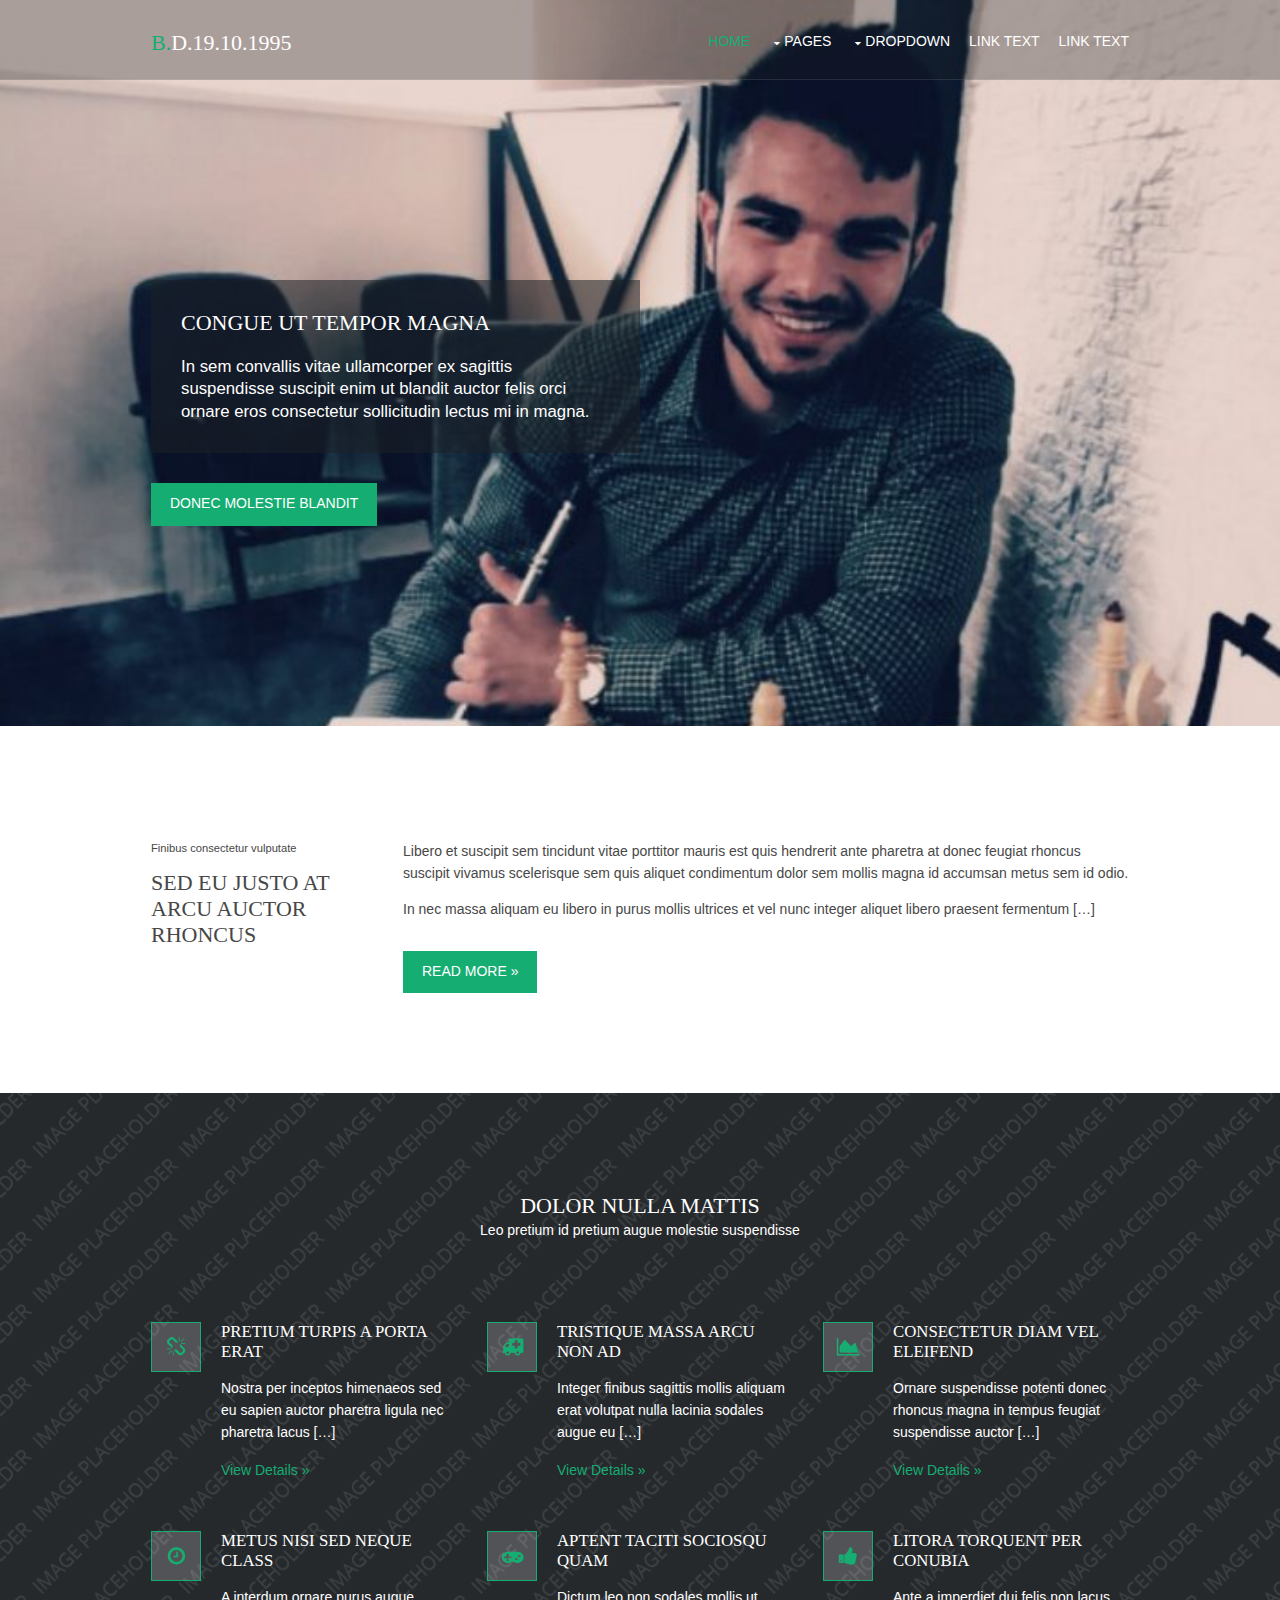
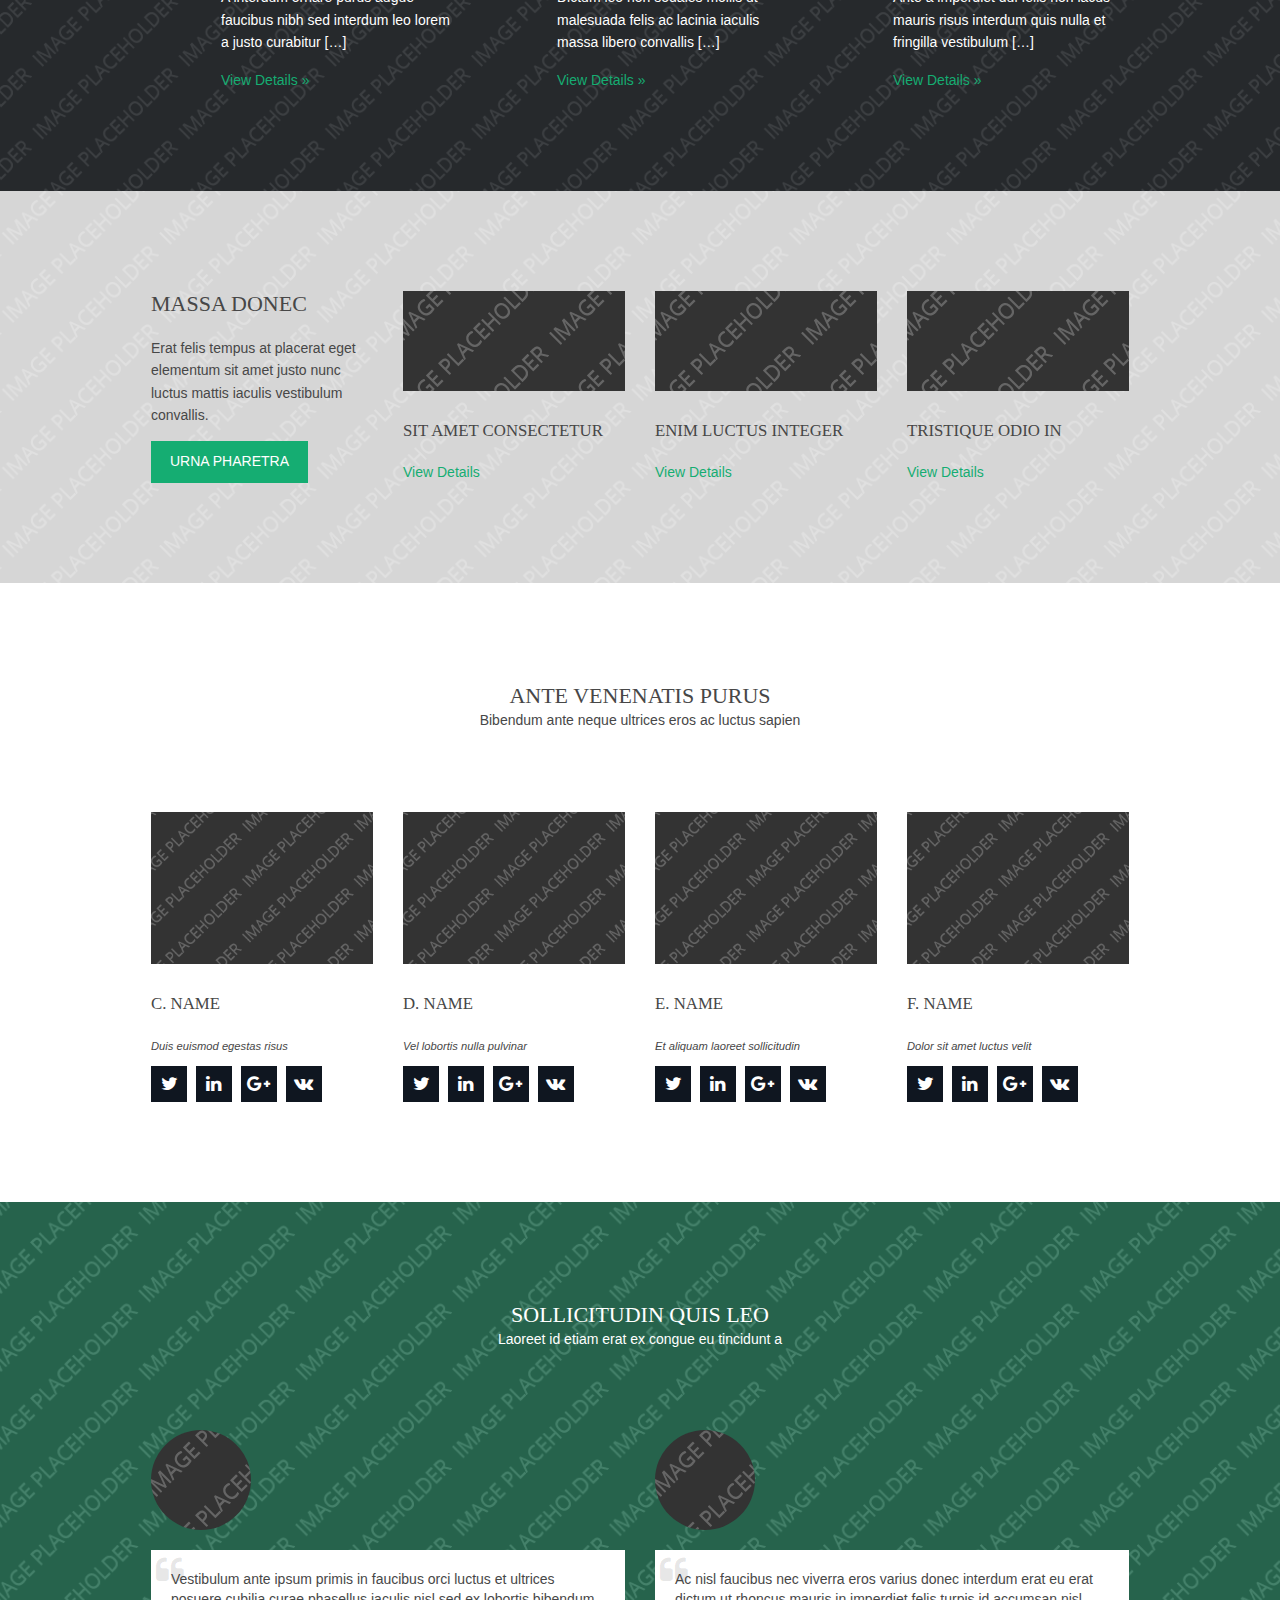
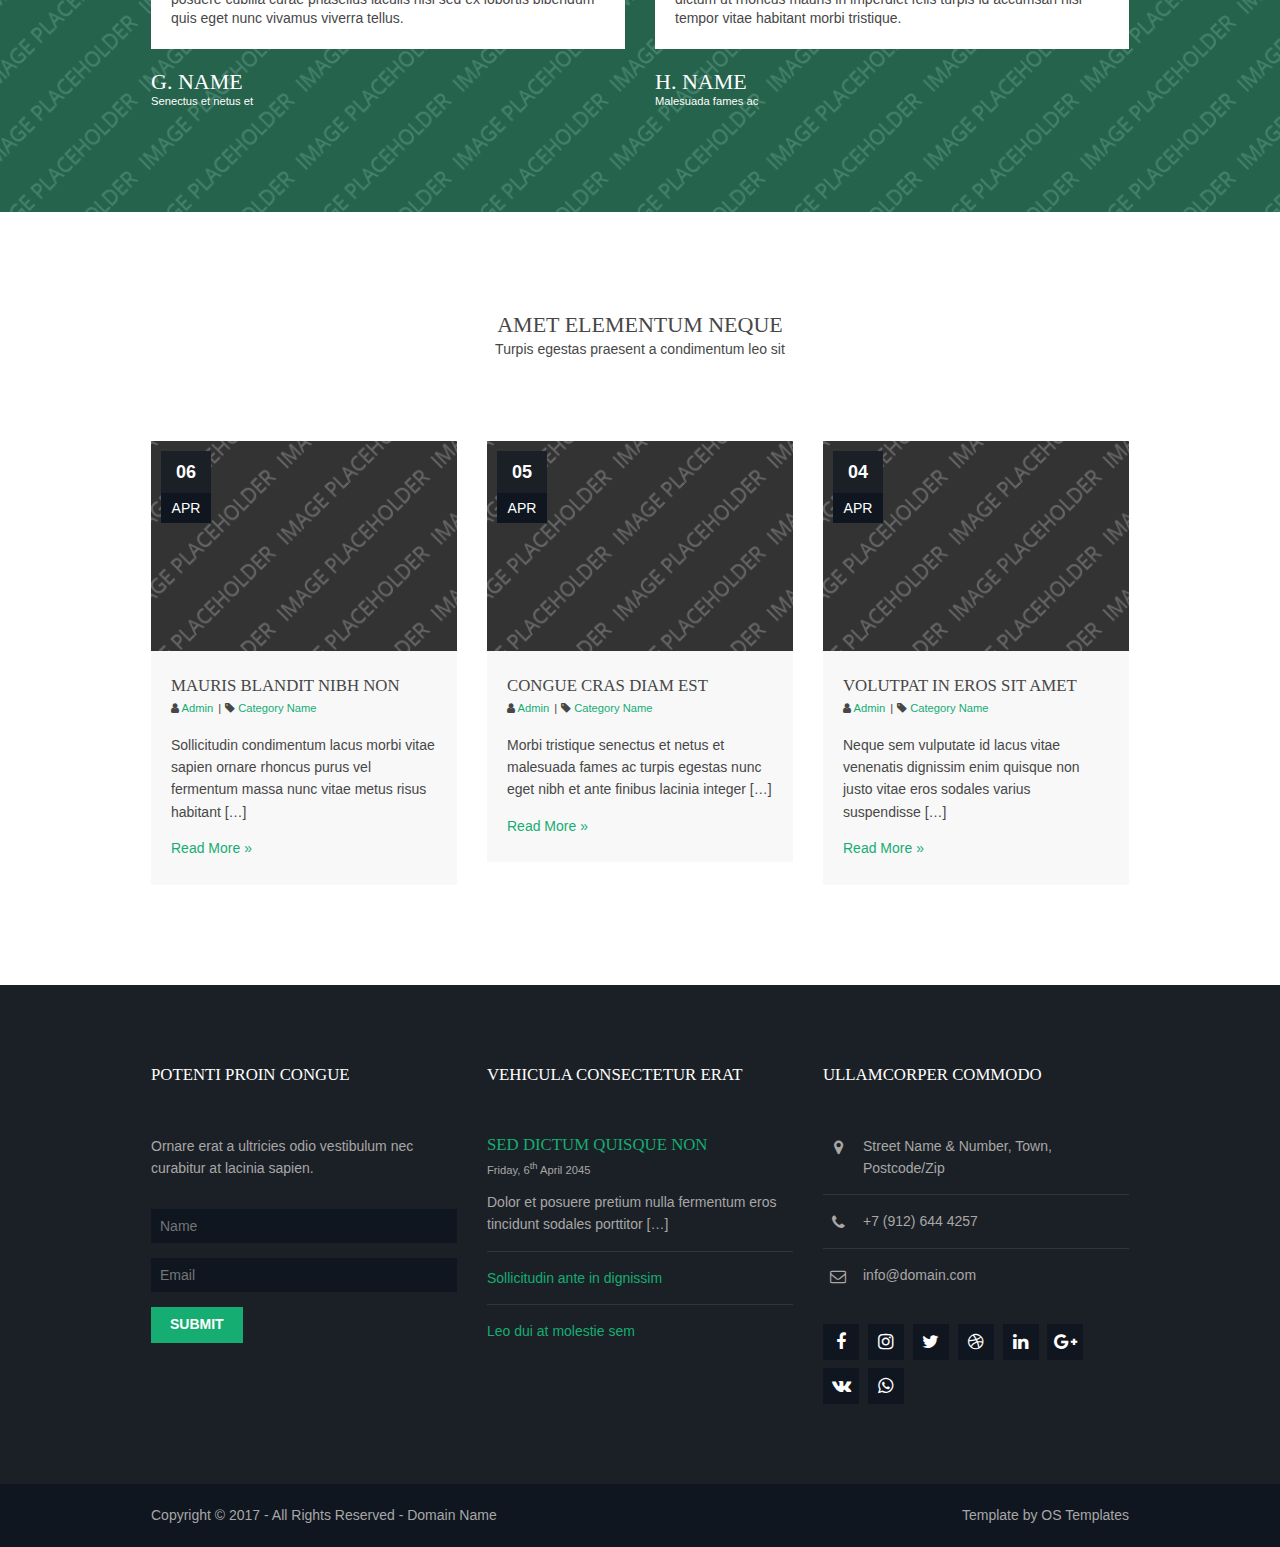
<file: index.html>
<!DOCTYPE html>
<head>
<title>B.D.19.10.1995</title>
<meta charset="utf-8">
<meta name="viewport" content="width=device-width, initial-scale=1.0, maximum-scale=1.0, user-scalable=no">
<link href="layout/styles/layout.css" rel="stylesheet" type="text/css" media="all">
</head>
<body id="top">
<!-- ################################################################################################ -->
<!-- ################################################################################################ -->
<!-- ################################################################################################ -->
<!-- Top Background Image Wrapper -->
<div class="bgded" style="background-image:url('images/demo/gallery/Screenshot_2018-11-15-02-06-27_1.jpg');"> 
  <!-- ################################################################################################ -->
  <div class="wrapper row1">
    <header id="header" class="hoc clear"> 
      <!-- ################################################################################################ -->
      <div id="logo" class="fl_left">
        <h1><a href="index.html">B.D.19.10.1995</a></h1>
      </div>
      <nav id="mainav" class="fl_right">
        <ul class="clear">
          <li class="active"><a href="index.html">Home</a></li>
          <li><a class="drop" href="#">Pages</a>
            <ul>
              <li><a href="pages/gallery.html">Gallery</a></li>
              <li><a href="pages/full-width.html">Full Width</a></li>
              <li><a href="pages/sidebar-left.html">Sidebar Left</a></li>
              <li><a href="pages/sidebar-right.html">Sidebar Right</a></li>
              <li><a href="pages/basic-grid.html">Basic Grid</a></li>
            </ul>
          </li>
          <li><a class="drop" href="#">Dropdown</a>
            <ul>
              <li><a href="#">Level 2</a></li>
              <li><a class="drop" href="#">Level 2 + Drop</a>
                <ul>
                  <li><a href="#">Level 3</a></li>
                  <li><a href="#">Level 3</a></li>
                  <li><a href="#">Level 3</a></li>
                </ul>
              </li>
              <li><a href="#">Level 2</a></li>
            </ul>
          </li>
          <li><a href="#">Link Text</a></li>
          <li><a href="#">Link Text</a></li>
        </ul>
      </nav>
      <!-- ################################################################################################ -->
    </header>
  </div>
  <!-- ################################################################################################ -->
  <!-- ################################################################################################ -->
  <!-- ################################################################################################ -->
  <div class="wrapper">
    <article id="pageintro" class="hoc clear"> 
      <!-- ################################################################################################ -->
      <div class="transbox">
        <h3 class="heading">Congue ut tempor magna</h3>
        <p>In sem convallis vitae ullamcorper ex sagittis suspendisse suscipit enim ut blandit auctor felis orci ornare eros consectetur sollicitudin lectus mi in magna.</p>
      </div>
      <footer><a class="btn" href="#">Donec molestie blandit</a></footer>
      <!-- ################################################################################################ -->
    </article>
  </div>
  <!-- ################################################################################################ -->
</div>
<!-- End Top Background Image Wrapper -->
<!-- ################################################################################################ -->
<!-- ################################################################################################ -->
<!-- ################################################################################################ -->
<div class="wrapper row3">
  <main class="hoc container clear"> 
    <!-- main body -->
    <!-- ################################################################################################ -->
    <article class="group">
      <div class="one_quarter first">
        <p class="font-xs">Finibus consectetur vulputate</p>
        <h6 class="heading">Sed eu justo at arcu auctor rhoncus</h6>
      </div>
      <div class="three_quarter">
        <p>Libero et suscipit sem tincidunt vitae porttitor mauris est quis hendrerit ante pharetra at donec feugiat rhoncus suscipit vivamus scelerisque sem quis aliquet condimentum dolor sem mollis magna id accumsan metus sem id odio.</p>
        <p class="btmspace-30">In nec massa aliquam eu libero in purus mollis ultrices et vel nunc integer aliquet libero praesent fermentum [&hellip;]</p>
        <footer><a class="btn" href="#">Read More &raquo;</a></footer>
      </div>
    </article>
    <!-- ################################################################################################ -->
    <!-- / main body -->
    <div class="clear"></div>
  </main>
</div>
<!-- ################################################################################################ -->
<!-- ################################################################################################ -->
<!-- ################################################################################################ -->
<div class="wrapper bgded overlay" style="background-image:url('images/demo/backgrounds/01.png');">
  <section class="hoc container clear"> 
    <!-- ################################################################################################ -->
    <div class="sectiontitle">
      <h6 class="heading">Dolor nulla mattis</h6>
      <p>Leo pretium id pretium augue molestie suspendisse</p>
    </div>
    <ul class="nospace group elements">
      <li class="one_third first">
        <article><a href="#"><i class="fa fa-chain-broken"></i></a>
          <h6 class="heading">Pretium turpis a porta erat</h6>
          <p>Nostra per inceptos himenaeos sed eu sapien auctor pharetra ligula nec pharetra lacus [&hellip;]</p>
          <footer><a href="#">View Details &raquo;</a></footer>
        </article>
      </li>
      <li class="one_third">
        <article><a href="#"><i class="fa fa-ambulance"></i></a>
          <h6 class="heading">Tristique massa arcu non ad</h6>
          <p>Integer finibus sagittis mollis aliquam erat volutpat nulla lacinia sodales augue eu [&hellip;]</p>
          <footer><a href="#">View Details &raquo;</a></footer>
        </article>
      </li>
      <li class="one_third">
        <article><a href="#"><i class="fa fa-area-chart"></i></a>
          <h6 class="heading">Consectetur diam vel eleifend</h6>
          <p>Ornare suspendisse potenti donec rhoncus magna in tempus feugiat suspendisse auctor [&hellip;]</p>
          <footer><a href="#">View Details &raquo;</a></footer>
        </article>
      </li>
      <li class="one_third first">
        <article><a href="#"><i class="fa fa-clock-o"></i></a>
          <h6 class="heading">Metus nisi sed neque class</h6>
          <p>A interdum ornare purus augue faucibus nibh sed interdum leo lorem a justo curabitur [&hellip;]</p>
          <footer><a href="#">View Details &raquo;</a></footer>
        </article>
      </li>
      <li class="one_third">
        <article><a href="#"><i class="fa fa-gamepad"></i></a>
          <h6 class="heading">Aptent taciti sociosqu quam</h6>
          <p>Dictum leo non sodales mollis ut malesuada felis ac lacinia iaculis massa libero convallis [&hellip;]</p>
          <footer><a href="#">View Details &raquo;</a></footer>
        </article>
      </li>
      <li class="one_third">
        <article><a href="#"><i class="fa fa-thumbs-up"></i></a>
          <h6 class="heading">Litora torquent per conubia</h6>
          <p>Ante a imperdiet dui felis non lacus mauris risus interdum quis nulla et fringilla vestibulum [&hellip;]</p>
          <footer><a href="#">View Details &raquo;</a></footer>
        </article>
      </li>
    </ul>
    <!-- ################################################################################################ -->
  </section>
</div>
<!-- ################################################################################################ -->
<!-- ################################################################################################ -->
<!-- ################################################################################################ -->
<div class="wrapper bgded overlay light" style="background-image:url('images/demo/backgrounds/03.png');">
  <section class="hoc container clear"> 
    <!-- ################################################################################################ -->
    <ul class="nospace group">
      <li class="one_quarter first">
        <h3 class="heading">Massa donec</h3>
        <p>Erat felis tempus at placerat eget elementum sit amet justo nunc luctus mattis iaculis vestibulum convallis.</p>
        <footer><a class="btn" href="#">Urna pharetra</a></footer>
      </li>
      <li class="one_quarter">
        <figure><a href="#"><img class="btmspace-30" src="images/demo/222x100.png" alt=""></a>
          <figcaption>
            <h6 class="heading font-x1">Sit amet consectetur</h6>
            <footer><a href="#">View Details</a></footer>
          </figcaption>
        </figure>
      </li>
      <li class="one_quarter">
        <figure><a href="#"><img class="btmspace-30" src="images/demo/222x100.png" alt=""></a>
          <figcaption>
            <h6 class="heading font-x1">Enim luctus integer</h6>
            <footer><a href="#">View Details</a></footer>
          </figcaption>
        </figure>
      </li>
      <li class="one_quarter">
        <figure><a href="#"><img class="btmspace-30" src="images/demo/222x100.png" alt=""></a>
          <figcaption>
            <h6 class="heading font-x1">Tristique odio in</h6>
            <footer><a href="#">View Details</a></footer>
          </figcaption>
        </figure>
      </li>
    </ul>
    <!-- ################################################################################################ -->
  </section>
</div>
<!-- ################################################################################################ -->
<!-- ################################################################################################ -->
<!-- ################################################################################################ -->
<div class="wrapper row3">
  <section class="hoc container clear"> 
    <!-- ################################################################################################ -->
    <div class="sectiontitle">
      <h6 class="heading">Ante venenatis purus</h6>
      <p>Bibendum ante neque ultrices eros ac luctus sapien</p>
    </div>
    <div class="group">
      <figure class="one_quarter first"><a href="#"><img class="btmspace-30" src="images/demo/320x220.png" alt=""></a>
        <figcaption>
          <h6 class="heading font-x1">C. Name</h6>
          <em class="font-xs">Duis euismod egestas risus</em>
          <footer>
            <ul class="faico clear">
              <li><a class="faicon-twitter" href="#"><i class="fa fa-twitter"></i></a></li>
              <li><a class="faicon-linkedin" href="#"><i class="fa fa-linkedin"></i></a></li>
              <li><a class="faicon-google-plus" href="#"><i class="fa fa-google-plus"></i></a></li>
              <li><a class="faicon-vk" href="#"><i class="fa fa-vk"></i></a></li>
            </ul>
          </footer>
        </figcaption>
      </figure>
      <figure class="one_quarter"><a href="#"><img class="btmspace-30" src="images/demo/320x220.png" alt=""></a>
        <figcaption>
          <h6 class="heading font-x1">D. Name</h6>
          <em class="font-xs">Vel lobortis nulla pulvinar</em>
          <footer>
            <ul class="faico clear">
              <li><a class="faicon-twitter" href="#"><i class="fa fa-twitter"></i></a></li>
              <li><a class="faicon-linkedin" href="#"><i class="fa fa-linkedin"></i></a></li>
              <li><a class="faicon-google-plus" href="#"><i class="fa fa-google-plus"></i></a></li>
              <li><a class="faicon-vk" href="#"><i class="fa fa-vk"></i></a></li>
            </ul>
          </footer>
        </figcaption>
      </figure>
      <figure class="one_quarter"><a href="#"><img class="btmspace-30" src="images/demo/320x220.png" alt=""></a>
        <figcaption>
          <h6 class="heading font-x1">E. Name</h6>
          <em class="font-xs">Et aliquam laoreet sollicitudin</em>
          <footer>
            <ul class="faico clear">
              <li><a class="faicon-twitter" href="#"><i class="fa fa-twitter"></i></a></li>
              <li><a class="faicon-linkedin" href="#"><i class="fa fa-linkedin"></i></a></li>
              <li><a class="faicon-google-plus" href="#"><i class="fa fa-google-plus"></i></a></li>
              <li><a class="faicon-vk" href="#"><i class="fa fa-vk"></i></a></li>
            </ul>
          </footer>
        </figcaption>
      </figure>
      <figure class="one_quarter"><a href="#"><img class="btmspace-30" src="images/demo/320x220.png" alt=""></a>
        <figcaption>
          <h6 class="heading font-x1">F. Name</h6>
          <em class="font-xs">Dolor sit amet luctus velit</em>
          <footer>
            <ul class="faico clear">
              <li><a class="faicon-twitter" href="#"><i class="fa fa-twitter"></i></a></li>
              <li><a class="faicon-linkedin" href="#"><i class="fa fa-linkedin"></i></a></li>
              <li><a class="faicon-google-plus" href="#"><i class="fa fa-google-plus"></i></a></li>
              <li><a class="faicon-vk" href="#"><i class="fa fa-vk"></i></a></li>
            </ul>
          </footer>
        </figcaption>
      </figure>
    </div>
    <!-- ################################################################################################ -->
    <div class="clear"></div>
  </section>
</div>
<!-- ################################################################################################ -->
<!-- ################################################################################################ -->
<!-- ################################################################################################ -->
<div class="wrapper bgded overlay coloured" style="background-image:url('images/demo/backgrounds/04.png');">
  <div class="hoc container testimonials clear"> 
    <!-- ################################################################################################ -->
    <div class="sectiontitle">
      <h6 class="heading">Sollicitudin quis leo</h6>
      <p>Laoreet id etiam erat ex congue eu tincidunt a</p>
    </div>
    <article class="one_half first"><img src="images/demo/100x100.png" alt="">
      <blockquote>Vestibulum ante ipsum primis in faucibus orci luctus et ultrices posuere cubilia curae phasellus iaculis nisl sed ex lobortis bibendum quis eget nunc vivamus viverra tellus.</blockquote>
      <h6 class="heading">G. Name</h6>
      <em>Senectus et netus et</em></article>
    <article class="one_half"><img src="images/demo/100x100.png" alt="">
      <blockquote>Ac nisl faucibus nec viverra eros varius donec interdum erat eu erat dictum ut rhoncus mauris in imperdiet felis turpis id accumsan nisl tempor vitae habitant morbi tristique.</blockquote>
      <h6 class="heading">H. Name</h6>
      <em>Malesuada fames ac</em></article>
    <!-- ################################################################################################ -->
  </div>
</div>
<!-- ################################################################################################ -->
<!-- ################################################################################################ -->
<!-- ################################################################################################ -->
<div class="wrapper row3">
  <section class="hoc container clear"> 
    <!-- ################################################################################################ -->
    <div class="sectiontitle">
      <h6 class="heading">Amet elementum neque</h6>
      <p>Turpis egestas praesent a condimentum leo sit</p>
    </div>
    <div class="group latest">
      <article class="one_third first">
        <figure><a href="#"><img src="images/demo/320x220.png" alt=""></a>
          <figcaption>
            <time datetime="2045-04-06T08:15+00:00"><strong>06</strong> <em>Apr</em></time>
          </figcaption>
        </figure>
        <div class="txtwrap">
          <h4 class="heading">Mauris blandit nibh non</h4>
          <ul class="nospace meta">
            <li><i class="fa fa-user"></i> <a href="#">Admin</a></li>
            <li><i class="fa fa-tag"></i> <a href="#">Category Name</a></li>
          </ul>
          <p>Sollicitudin condimentum lacus morbi vitae sapien ornare rhoncus purus vel fermentum massa nunc vitae metus risus habitant [&hellip;]</p>
          <footer><a href="#">Read More &raquo;</a></footer>
        </div>
      </article>
      <article class="one_third">
        <figure><a href="#"><img src="images/demo/320x220.png" alt=""></a>
          <figcaption>
            <time datetime="2045-04-05T08:15+00:00"><strong>05</strong> <em>Apr</em></time>
          </figcaption>
        </figure>
        <div class="txtwrap">
          <h4 class="heading">Congue cras diam est</h4>
          <ul class="nospace meta">
            <li><i class="fa fa-user"></i> <a href="#">Admin</a></li>
            <li><i class="fa fa-tag"></i> <a href="#">Category Name</a></li>
          </ul>
          <p>Morbi tristique senectus et netus et malesuada fames ac turpis egestas nunc eget nibh et ante finibus lacinia integer [&hellip;]</p>
          <footer><a href="#">Read More &raquo;</a></footer>
        </div>
      </article>
      <article class="one_third">
        <figure><a href="#"><img src="images/demo/320x220.png" alt=""></a>
          <figcaption>
            <time datetime="2045-04-04T08:15+00:00"><strong>04</strong> <em>Apr</em></time>
          </figcaption>
        </figure>
        <div class="txtwrap">
          <h4 class="heading">Volutpat in eros sit amet</h4>
          <ul class="nospace meta">
            <li><i class="fa fa-user"></i> <a href="#">Admin</a></li>
            <li><i class="fa fa-tag"></i> <a href="#">Category Name</a></li>
          </ul>
          <p>Neque sem vulputate id lacus vitae venenatis dignissim enim quisque non justo vitae eros sodales varius suspendisse [&hellip;]</p>
          <footer><a href="#">Read More &raquo;</a></footer>
        </div>
      </article>
    </div>
    <!-- ################################################################################################ -->
    <div class="clear"></div>
  </section>
</div>
<!-- ################################################################################################ -->
<!-- ################################################################################################ -->
<!-- ################################################################################################ -->
<div class="wrapper row4">
  <footer id="footer" class="hoc clear"> 
    <!-- ################################################################################################ -->
    <div class="one_third first">
      <h6 class="heading">Potenti proin congue</h6>
      <p class="nospace btmspace-30">Ornare erat a ultricies odio vestibulum nec curabitur at lacinia sapien.</p>
      <form method="post" action="#">
        <fieldset>
          <legend>Newsletter:</legend>
          <input class="btmspace-15" type="text" value="" placeholder="Name">
          <input class="btmspace-15" type="text" value="" placeholder="Email">
          <button type="submit" value="submit">Submit</button>
        </fieldset>
      </form>
    </div>
    <div class="one_third">
      <h6 class="heading">Vehicula consectetur erat</h6>
      <ul class="nospace linklist">
        <li>
          <article>
            <h2 class="nospace font-x1"><a href="#">Sed dictum quisque non</a></h2>
            <time class="font-xs block btmspace-10" datetime="2045-04-06">Friday, 6<sup>th</sup> April 2045</time>
            <p class="nospace">Dolor et posuere pretium nulla fermentum eros tincidunt sodales porttitor [&hellip;]</p>
          </article>
        </li>
        <li><a href="#">Sollicitudin ante in dignissim</a></li>
        <li><a href="#">Leo dui at molestie sem</a></li>
      </ul>
    </div>
    <div class="one_third">
      <h6 class="heading">Ullamcorper commodo</h6>
      <ul class="nospace btmspace-30 linklist contact">
        <li><i class="fa fa-map-marker"></i>
          <address>
          Street Name &amp; Number, Town, Postcode/Zip
          </address>
        </li>
        <li><i class="fa fa-phone"></i> +7 (912) 644 4257</li>
        <li><i class="fa fa-envelope-o"></i> info@domain.com</li>
      </ul>
      <ul class="faico clear">
        <li><a class="faicon-facebook" href="#"><i class="fa fa-facebook"></i></a></li>
        <li><a class="faicon-instagram" href="https://www.instagram.com/undisputed_19.10/"><i class="fa fa-instagram"></i></a></li>
        <li><a class="faicon-twitter" href="#"><i class="fa fa-twitter"></i></a></li>
        <li><a class="faicon-dribble" href="#"><i class="fa fa-dribbble"></i></a></li>
        <li><a class="faicon-linkedin" href="#"><i class="fa fa-linkedin"></i></a></li>
        <li><a class="faicon-google-plus" href="#"><i class="fa fa-google-plus"></i></a></li>
        <li><a class="faicon-vk" href="https://www.vk.com/undistupied_95"><i class="fa fa-vk"></i></a></li>
        <li><a class="faicon-whatsapp" href="+79126444257"><i class="fa fa-whatsapp"></i></a></li>
    </ul>
    </div>
    <!-- ################################################################################################ -->
  </footer>
</div>
<!-- ################################################################################################ -->
<!-- ################################################################################################ -->
<!-- ################################################################################################ -->
<div class="wrapper row5">
  <div id="copyright" class="hoc clear"> 
    <!-- ################################################################################################ -->
    <p class="fl_left">Copyright &copy; 2017 - All Rights Reserved - <a href="#">Domain Name</a></p>
    <p class="fl_right">Template by <a target="_blank" href="http://www.os-templates.com/" title="Free Website Templates">OS Templates</a></p>
    <!-- ################################################################################################ -->
  </div>
</div>
<!-- ################################################################################################ -->
<!-- ################################################################################################ -->
<!-- ################################################################################################ -->
<a id="backtotop" href="#top"><i class="fa fa-chevron-up"></i></a>
<!-- JAVASCRIPTS -->
<script src="layout/scripts/jquery.min.js"></script>
<script src="layout/scripts/jquery.backtotop.js"></script>
<script src="layout/scripts/jquery.mobilemenu.js"></script>
</body>
</html>
</file>
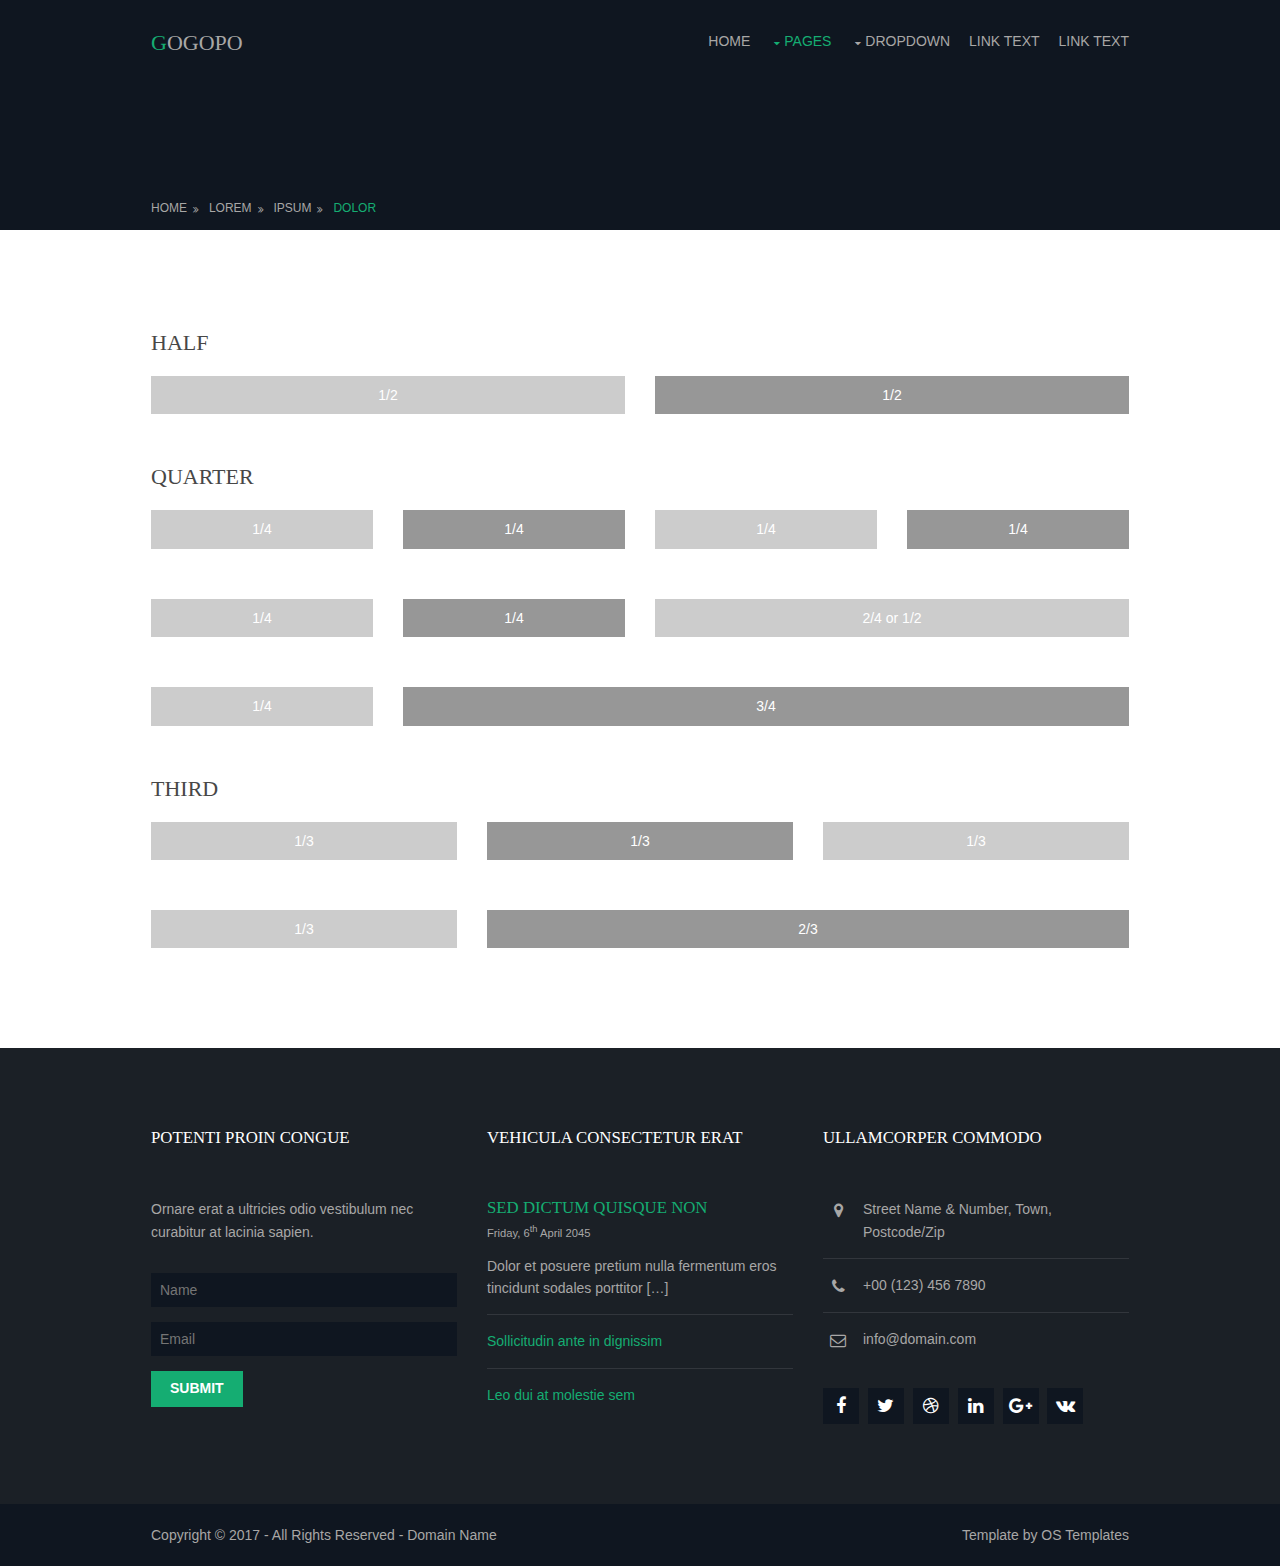
<file: pages/basic-grid.html>
<!DOCTYPE html>
<head>
<title>Gogopo | Pages | Basic Grid</title>
<meta charset="utf-8">
<meta name="viewport" content="width=device-width, initial-scale=1.0, maximum-scale=1.0, user-scalable=no">
<link href="../layout/styles/layout.css" rel="stylesheet" type="text/css" media="all">
<style type="text/css">
/* DEMO ONLY */
.container .demo{text-align:center;}
.container .demo div{padding:8px 0;}
.container .demo div:nth-child(odd){color:#FFFFFF; background:#CCCCCC;}
.container .demo div:nth-child(even){color:#FFFFFF; background:#979797;}
@media screen and (max-width:900px){.container .demo div{margin-bottom:0;}}
/* DEMO ONLY */
</style>
</head>
<body id="top">
<!-- ################################################################################################ -->
<!-- ################################################################################################ -->
<!-- ################################################################################################ -->
<!-- Top Background Image Wrapper -->
<div class="bgded" style="background-image:url('images/demo/gallery/Screenshot_2018-11-15-02-06-27_1.jpg')>; 
  <!-- ################################################################################################ -->
  <div class="wrapper row1">
    <header id="header" class="hoc clear"> 
      <!-- ################################################################################################ -->
      <div id="logo" class="fl_left">
        <h1><a href="../index.html">Gogopo</a></h1>
      </div>
      <nav id="mainav" class="fl_right">
        <ul class="clear">
          <li><a href="../index.html">Home</a></li>
          <li class="active"><a class="drop" href="#">Pages</a>
            <ul>
              <li><a href="gallery.html">Gallery</a></li>
              <li><a href="full-width.html">Full Width</a></li>
              <li><a href="sidebar-left.html">Sidebar Left</a></li>
              <li><a href="sidebar-right.html">Sidebar Right</a></li>
              <li class="active"><a href="basic-grid.html">Basic Grid</a></li>
            </ul>
          </li>
          <li><a class="drop" href="#">Dropdown</a>
            <ul>
              <li><a href="#">Level 2</a></li>
              <li><a class="drop" href="#">Level 2 + Drop</a>
                <ul>
                  <li><a href="#">Level 3</a></li>
                  <li><a href="#">Level 3</a></li>
                  <li><a href="#">Level 3</a></li>
                </ul>
              </li>
              <li><a href="#">Level 2</a></li>
            </ul>
          </li>
          <li><a href="#">Link Text</a></li>
          <li><a href="#">Link Text</a></li>
        </ul>
      </nav>
      <!-- ################################################################################################ -->
    </header>
  </div>
  <!-- ################################################################################################ -->
  <!-- ################################################################################################ -->
  <!-- ################################################################################################ -->
  <div id="breadcrumb" class="hoc clear"> 
    <!-- ################################################################################################ -->
    <ul>
      <li><a href="#">Home</a></li>
      <li><a href="#">Lorem</a></li>
      <li><a href="#">Ipsum</a></li>
      <li><a href="#">Dolor</a></li>
    </ul>
    <!-- ################################################################################################ -->
  </div>
  <!-- ################################################################################################ -->
</div>
<!-- End Top Background Image Wrapper -->
<!-- ################################################################################################ -->
<!-- ################################################################################################ -->
<!-- ################################################################################################ -->
<div class="wrapper row3">
  <main class="hoc container clear"> 
    <!-- main body -->
    <!-- ################################################################################################ -->
    <div class="content"> 
      <!-- ################################################################################################ -->
      <h2>Half</h2>
      <!-- ################################################################################################ -->
      <div class="group btmspace-50 demo">
        <div class="one_half first">1/2</div>
        <div class="one_half">1/2</div>
      </div>
      <!-- ################################################################################################ -->
      <h2>Quarter</h2>
      <!-- ################################################################################################ -->
      <div class="group btmspace-50 demo">
        <div class="one_quarter first">1/4</div>
        <div class="one_quarter">1/4</div>
        <div class="one_quarter">1/4</div>
        <div class="one_quarter">1/4</div>
      </div>
      <div class="group btmspace-50 demo">
        <div class="one_quarter first">1/4</div>
        <div class="one_quarter">1/4</div>
        <div class="two_quarter">2/4 or 1/2</div>
      </div>
      <div class="group btmspace-50 demo">
        <div class="one_quarter first">1/4</div>
        <div class="three_quarter">3/4</div>
      </div>
      <!-- ################################################################################################ -->
      <h2>Third</h2>
      <!-- ################################################################################################ -->
      <div class="group btmspace-50 demo">
        <div class="one_third first">1/3</div>
        <div class="one_third">1/3</div>
        <div class="one_third">1/3</div>
      </div>
      <div class="group demo">
        <div class="one_third first">1/3</div>
        <div class="two_third">2/3</div>
      </div>
      <!-- ################################################################################################ -->
    </div>
    <!-- ################################################################################################ -->
    <!-- / main body -->
    <div class="clear"></div>
  </main>
</div>
<div class="wrapper row4">
  <footer id="footer" class="hoc clear"> 
    <!-- ################################################################################################ -->
    <div class="one_third first">
      <h6 class="heading">Potenti proin congue</h6>
      <p class="nospace btmspace-30">Ornare erat a ultricies odio vestibulum nec curabitur at lacinia sapien.</p>
      <form method="post" action="#">
        <fieldset>
          <legend>Newsletter:</legend>
          <input class="btmspace-15" type="text" value="" placeholder="Name">
          <input class="btmspace-15" type="text" value="" placeholder="Email">
          <button type="submit" value="submit">Submit</button>
        </fieldset>
      </form>
    </div>
    <div class="one_third">
      <h6 class="heading">Vehicula consectetur erat</h6>
      <ul class="nospace linklist">
        <li>
          <article>
            <h2 class="nospace font-x1"><a href="#">Sed dictum quisque non</a></h2>
            <time class="font-xs block btmspace-10" datetime="2045-04-06">Friday, 6<sup>th</sup> April 2045</time>
            <p class="nospace">Dolor et posuere pretium nulla fermentum eros tincidunt sodales porttitor [&hellip;]</p>
          </article>
        </li>
        <li><a href="#">Sollicitudin ante in dignissim</a></li>
        <li><a href="#">Leo dui at molestie sem</a></li>
      </ul>
    </div>
    <div class="one_third">
      <h6 class="heading">Ullamcorper commodo</h6>
      <ul class="nospace btmspace-30 linklist contact">
        <li><i class="fa fa-map-marker"></i>
          <address>
          Street Name &amp; Number, Town, Postcode/Zip
          </address>
        </li>
        <li><i class="fa fa-phone"></i> +00 (123) 456 7890</li>
        <li><i class="fa fa-envelope-o"></i> info@domain.com</li>
      </ul>
      <ul class="faico clear">
        <li><a class="faicon-facebook" href="#"><i class="fa fa-facebook"></i></a></li>
        <li><a class="faicon-twitter" href="#"><i class="fa fa-twitter"></i></a></li>
        <li><a class="faicon-dribble" href="#"><i class="fa fa-dribbble"></i></a></li>
        <li><a class="faicon-linkedin" href="#"><i class="fa fa-linkedin"></i></a></li>
        <li><a class="faicon-google-plus" href="#"><i class="fa fa-google-plus"></i></a></li>
        <li><a class="faicon-vk" href="#"><i class="fa fa-vk"></i></a></li>
      </ul>
    </div>
    <!-- ################################################################################################ -->
  </footer>
</div>
<!-- ################################################################################################ -->
<!-- ################################################################################################ -->
<!-- ################################################################################################ -->
<div class="wrapper row5">
  <div id="copyright" class="hoc clear"> 
    <!-- ################################################################################################ -->
    <p class="fl_left">Copyright &copy; 2017 - All Rights Reserved - <a href="#">Domain Name</a></p>
    <p class="fl_right">Template by <a target="_blank" href="http://www.os-templates.com/" title="Free Website Templates">OS Templates</a></p>
    <!-- ################################################################################################ -->
  </div>
</div>
<!-- ################################################################################################ -->
<!-- ################################################################################################ -->
<!-- ################################################################################################ -->
<a id="backtotop" href="#top"><i class="fa fa-chevron-up"></i></a>
<!-- JAVASCRIPTS -->
<script src="../layout/scripts/jquery.min.js"></script>
<script src="../layout/scripts/jquery.backtotop.js"></script>
<script src="../layout/scripts/jquery.mobilemenu.js"></script>
</body>
</html>
</file>
<file: layout/styles/layout.css>
@charset "utf-8";

@import url("font-awesome.min.css");
@import url("framework.css");


/* Rows
--------------------------------------------------------------------------------------------------------------- */
.row1{border-bottom:1px solid;}
.row2, .row2 a{}
.row3, .row3 a{}
.row4, .row4 a{}
.row5, .row5 a{}


/* Header
--------------------------------------------------------------------------------------------------------------- */
#header{}

#header #logo{margin:30px 0 0 0;}
#header #logo h1{margin:0; padding:0; font-size:22px;}


/* Page Intro
--------------------------------------------------------------------------------------------------------------- */
#pageintro{padding:200px 0;}
#pageintro *{word-wrap:break-word;}
#pageintro .transbox{display:block; max-width:50%; padding:30px;}
#pageintro .heading{margin-bottom:20px; font-weight:400;}
#pageintro p{margin:0; padding:0; font-size:1.2rem;}
#pageintro footer{margin-top:30px;}


/* Content Area
--------------------------------------------------------------------------------------------------------------- */
.container{padding:100px 0;}

/* Content */
.container .content{}

.sectiontitle{display:block; max-width:55%; margin:0 auto 80px; text-align:center;}
.sectiontitle *{margin:0;}

.testimonials{}
.testimonials article{}
.testimonials article *{margin:0; padding:0;}
.testimonials article img{margin-bottom:20px; border-radius:50%;}
.testimonials article blockquote{margin-bottom:20px; padding:20px;}
.testimonials article blockquote::before{top:5px; left:5px; font-size:30px; line-height:30px;}
.testimonials article .heading{}
.testimonials article em{display:block; margin-top:-5px; font-size:.8rem; font-style:normal;}

.elements li:nth-child(-n+3){margin-bottom:50px;}/* Adds bottom margin to the first two elements only */
.elements > li:last-child{margin-bottom:0;}/* Used when elements stack in small viewports */
.elements article{display:block; position:relative; min-height:80px; padding:0 0 0 70px;}
.elements article::before, .elements article::after{display:table; content:"";}
.elements article::after{clear:both;}
.elements article *{margin:0 0 15px 0;}
.elements article > :last-child{margin-bottom:0;}
.elements article i{display:block; position:absolute; top:0; left:0; width:50px; height:50px; line-height:48px; margin:0; border:1px solid; text-align:center; font-size:20px;}
.elements article .heading{font-size:1.2rem;}

.latest{}
.latest article{}
.latest article figure{display:block; position:relative;}
.latest article figure img{}
.latest article figure figcaption{position:absolute; top:10px; left:10px; width:50px;}
.latest article figure figcaption *{display:block; margin:0; padding:0; text-align:center; text-transform:uppercase; font-style:normal; line-height:1;}
.latest article figure figcaption time{width:100%;}
.latest article figure figcaption time strong{padding:12px 0; font-size:18px;}
.latest article figure figcaption time em{padding:8px 0;}
.latest article .txtwrap{padding:25px 20px;}
.latest article .txtwrap .heading{margin:0; font-size:1.2rem;}
.latest article .txtwrap .meta{}
.latest article .txtwrap .meta li{display:inline-block; font-size:.8rem;}
.latest article .txtwrap .meta li::after{margin-left:5px; content:"|";}
.latest article .txtwrap .meta li:last-child::after{margin:0; content:"";}
.latest article .txtwrap p{}
.latest article .txtwrap footer{}

/* Comments */
#comments ul{margin:0 0 40px 0; padding:0; list-style:none;}
#comments li{margin:0 0 10px 0; padding:15px;}
#comments .avatar{float:right; margin:0 0 10px 10px; padding:3px; border:1px solid;}
#comments address{font-weight:bold;}
#comments time{font-size:smaller;}
#comments .comcont{display:block; margin:0; padding:0;}
#comments .comcont p{margin:10px 5px 10px 0; padding:0;}

#comments form{display:block; width:100%;}
#comments input, #comments textarea{width:100%; padding:10px; border:1px solid;}
#comments textarea{overflow:auto;}
#comments div{margin-bottom:15px;}
#comments input[type="submit"], #comments input[type="reset"]{display:inline-block; width:auto; min-width:150px; margin:0; padding:8px 5px; cursor:pointer;}

/* Sidebar */
.container .sidebar{}

.sidebar .sdb_holder{margin-bottom:50px;}
.sidebar .sdb_holder:last-child{margin-bottom:0;}


/* Footer
--------------------------------------------------------------------------------------------------------------- */
#footer{padding:80px 0;}

#footer .heading{margin-bottom:50px; font-size:1.2rem;}

#footer .linklist li{display:block; margin-bottom:15px; padding:0 0 15px 0; border-bottom:1px solid;}
#footer .linklist li:last-child{margin:0; padding:0; border:none;}
#footer .linklist li::before, #footer .linklist li::after{display:table; content:"";}
#footer .linklist li, #footer .linklist li::after{clear:both;}

#footer .contact{}
#footer .contact.linklist li, #footer .contact.linklist li:last-child{position:relative; padding-left:40px;}
#footer .contact li *{margin:0; padding:0; line-height:1.6;}
#footer .contact li i{display:block; position:absolute; top:0; left:0; width:30px; font-size:16px; text-align:center;}

#footer input, #footer button{border:1px solid;}
#footer input{display:block; width:100%; padding:8px;}
#footer button{padding:8px 18px 10px; text-transform:uppercase; font-weight:700; cursor:pointer;}


/* Copyright
--------------------------------------------------------------------------------------------------------------- */
#copyright{padding:20px 0;}
#copyright *{margin:0; padding:0;}


/* Transition Fade
This gives a smooth transition to "ALL" elements used in the layout - other than the navigation form used in mobile devices
If you don't want it to fade all elements, you have to list the ones you want to be faded individually
Delete it completely to stop fading
--------------------------------------------------------------------------------------------------------------- */
*, *::before, *::after{transition:all .28s ease-in-out;}
#mainav form *{transition:none !important;}


/* ------------------------------------------------------------------------------------------------------------ */
/* ------------------------------------------------------------------------------------------------------------ */
/* ------------------------------------------------------------------------------------------------------------ */
/* ------------------------------------------------------------------------------------------------------------ */
/* ------------------------------------------------------------------------------------------------------------ */


/* Navigation
--------------------------------------------------------------------------------------------------------------- */
nav ul, nav ol{margin:0; padding:0; list-style:none;}

#mainav, #breadcrumb, .sidebar nav{line-height:normal;}
#mainav .drop::after, #mainav li li .drop::after, #breadcrumb li a::after, .sidebar nav a::after{position:absolute; font-family:"FontAwesome"; font-size:10px; line-height:10px;}

/* Top Navigation */
#mainav{}
#mainav ul.clear{margin-top:3px;}
#mainav ul{text-transform:uppercase;}
#mainav ul ul{z-index:9999; position:absolute; width:180px; text-transform:none;}
#mainav ul ul ul{left:180px; top:0;}
#mainav li{display:inline-block; position:relative; margin:0 15px 0 0; padding:0;}
#mainav li:last-child{margin-right:0;}
#mainav li li{width:100%; margin:0;}
#mainav li a{display:block; padding:30px 0;}
#mainav li li a{border:solid; border-width:0 0 1px 0;}
#mainav .drop{padding-left:15px;}
#mainav li li a, #mainav li li .drop{display:block; margin:0; padding:10px 15px;}
#mainav .drop::after, #mainav li li .drop::after{content:"\f0d7";}
#mainav .drop::after{top:35px; left:5px;}
#mainav li li .drop::after{top:15px; left:5px;}
#mainav ul ul{visibility:hidden; opacity:0;}
#mainav ul li:hover > ul{visibility:visible; opacity:1;}

#mainav form{display:none; margin:0; padding:0;}
#mainav form select, #mainav form select option{display:block; cursor:pointer; outline:none;}
#mainav form select{width:100%; padding:5px; border:1px solid;}
#mainav form select option{margin:5px; padding:0; border:none;}

/* Breadcrumb */
#breadcrumb{padding:120px 0 15px;}
#breadcrumb ul{margin:0; padding:0; list-style:none; text-transform:uppercase;}
#breadcrumb li{display:inline-block; margin:0 6px 0 0; padding:0;}
#breadcrumb li a{display:block; position:relative; margin:0; padding:0 12px 0 0; font-size:12px;}
#breadcrumb li a::after{top:3px; right:0; content:"\f101";}
#breadcrumb li:last-child a{margin:0; padding:0;}
#breadcrumb li:last-child a::after{display:none;}

/* Sidebar Navigation */
.sidebar nav{display:block; width:100%;}
.sidebar nav li{margin:0 0 3px 0; padding:0;}
.sidebar nav a{display:block; position:relative; margin:0; padding:5px 10px 5px 15px; text-decoration:none; border:solid; border-width:0 0 1px 0;}
.sidebar nav a::after{top:9px; left:5px; content:"\f101";}
.sidebar nav ul ul a{padding-left:35px;}
.sidebar nav ul ul a::after{left:25px;}
.sidebar nav ul ul ul a{padding-left:55px;}
.sidebar nav ul ul ul a::after{left:45px;}

/* Pagination */
.pagination{display:block; width:100%; text-align:center; clear:both;}
.pagination li{display:inline-block; margin:0 2px 0 0;}
.pagination li:last-child{margin-right:0;}
.pagination a, .pagination strong{display:block; padding:8px 11px; border:1px solid; background-clip:padding-box; font-weight:normal;}

/* Back to Top */
#backtotop{z-index:999; display:inline-block; position:fixed; visibility:hidden; bottom:20px; right:20px; width:36px; height:36px; line-height:36px; font-size:16px; text-align:center; opacity:.2;}
#backtotop i{display:block; width:100%; height:100%; line-height:inherit;}
#backtotop.visible{visibility:visible; opacity:.5;}
#backtotop:hover{opacity:1;}


/* Tables
--------------------------------------------------------------------------------------------------------------- */
table, th, td{border:1px solid; border-collapse:collapse; vertical-align:top;}
table, th{table-layout:auto;}
table{width:100%; margin-bottom:15px;}
th, td{padding:5px 8px;}
td{border-width:0 1px;}


/* Gallery
--------------------------------------------------------------------------------------------------------------- */
#gallery{display:block; width:100%; margin-bottom:50px;}
#gallery figure figcaption{display:block; width:100%; clear:both;}
#gallery li{margin-bottom:30px;}


/* Font Awesome Social Icons
--------------------------------------------------------------------------------------------------------------- */
.faico{margin:0; padding:0; list-style:none;}
.faico li{display:inline-block; margin:8px 5px 0 0; padding:0; line-height:normal;}
.faico li:last-child{margin-right:0;}
.faico a{display:inline-block; width:36px; height:36px; line-height:36px; font-size:18px; text-align:center;}

.faico a{color:#FFFFFF; background-color:#0F1620;}
.faico a:hover{}

.faicon-dribble:hover{background-color:#EA4C89;}
.faicon-facebook:hover{background-color:#3B5998;}
.faicon-google-plus:hover{background-color:#DB4A39;}
.faicon-linkedin:hover{background-color:#0E76A8;}
.faicon-twitter:hover{background-color:#00ACEE;}
.faicon-vk:hover{background-color:#4E658E;}
.faicon-instagram:hover{background-color: chartreuse; }
.faicon-whatsapp:hover{color:darkmagenta}

/* ------------------------------------------------------------------------------------------------------------ */
/* ------------------------------------------------------------------------------------------------------------ */
/* ------------------------------------------------------------------------------------------------------------ */
/* ------------------------------------------------------------------------------------------------------------ */
/* ------------------------------------------------------------------------------------------------------------ */


/* Colours
--------------------------------------------------------------------------------------------------------------- */
body{color:#A8A7A6; background-color:#0F1620;}
a{color:#15AD72;}
a:active, a:focus{background:transparent;}/* IE10 + 11 Bugfix - prevents grey background */
hr, .borderedbox{border-color:#F4F4F4;}
label span{color:#FF0000; background-color:inherit;}
input:focus, textarea:focus, *:required:focus{border-color:#15AD72;}

.overlay{color:#FFFFFF; background-color:inherit;}
.overlay::after{color:inherit; background-color:rgba(27,32,38,.55);/* #1B2026 */}
.overlay.light{color:#474747;}
.overlay.light::after{background-color:rgba(255,255,255,.8);}
.overlay.coloured::after{background-color:rgba(21,173,114,.4); /* #15AD72 */}

.btn, .btn.inverse:hover{color:#FFFFFF; background-color:#15AD72; border-color:#15AD72;}
.btn:hover, .btn.inverse{color:inherit; background-color:transparent; border-color:inherit;}


/* Rows */
.row1{color:#FFFFFF; background-color:rgba(27,32,38,.3);/* #1B2026 */ border-color:rgba(255,255,255,.1);}
.row2{color:#474747; background-color:rgba(255,255,255,.8);}
.row3{color:#474747; background-color:#FFFFFF;}
.row4{color:#A8A7A6; background-color:#1B2026;}
.row5, .row5 a{color:#A8A7A6; background-color:#0F1620;}


/* Header */
#header #logo a{color:inherit;}
#header #logo a:hover, #header #logo ::first-letter{color:#15AD72;}


/* Page Intro */
#pageintro .transbox{color:#FFFFFF; background-color:rgba(27,32,38,.55);/* #1B2026 */}


/* Content Area */
.elements article i{border-color:#15AD72; background-color:rgba(255,255,255,.2);}
.elements article:hover i{color:#FFFFFF; background-color:#15AD72;}

.testimonials article blockquote{color:#474747; background-color:#FFFFFF;}
.testimonials article blockquote::before{color:rgba(0,0,0,.1);}

.latest article figure figcaption{color:#FFFFFF;}
.latest article figure figcaption time strong{background-color:#1B2026;}
.latest article figure figcaption time em{background-color:#0F1620;}
.latest article .txtwrap{color:inherit; background-color:#F8F8F8;}


/* Footer */
#footer .heading{color:#FFFFFF;}
#footer hr, #footer .borderedbox, #footer .linklist li{border-color:rgba(255,255,255,.1);}

#footer input, #footer button{border-color:transparent;}
#footer input{color:#FFFFFF; background-color:#0F1620;}
#footer input:focus{border-color:#59A209;}
#footer button{color:#FFFFFF; background-color:#15AD72;}


/* Navigation */
#mainav li a{color:inherit;}
#mainav .active a, #mainav a:hover, #mainav li:hover > a{color:#15AD72; background-color:inherit;}
#mainav li li a, #mainav .active li a{color:#FFFFFF; background-color:rgba(0,0,0,.6); border-color:rgba(0,0,0,.6);}
#mainav li li:hover > a, #mainav .active .active > a{color:#FFFFFF; background-color:#15AD72;}
#mainav form select{color:#FFFFFF; background-color:#0F1620; border-color:rgba(255,255,255,.2);}

#breadcrumb a{color:inherit; background-color:inherit;}
#breadcrumb li:last-child a{color:#15AD72;}

.container .sidebar nav a{color:inherit; border-color:#F4F4F4;}
.container .sidebar nav a:hover{color:#15AD72;}

.pagination a, .pagination strong{border-color:#F4F4F4;}
.pagination .current *{color:#FFFFFF; background-color:#15AD72;}

#backtotop{color:#FFFFFF; background-color:#15AD72;}


/* Tables + Comments */
table, th, td, #comments .avatar, #comments input, #comments textarea{border-color:#F4F4F4;}
#comments input:focus, #comments textarea:focus, #comments *:required:focus{border-color:#15AD72;}
th{color:#FFFFFF; background-color:#373737;}
tr, #comments li, #comments input[type="submit"], #comments input[type="reset"]{color:inherit; background-color:#FBFBFB;}
tr:nth-child(even), #comments li:nth-child(even){color:inherit; background-color:#F7F7F7;}
table a, #comments a{background-color:inherit;}


/* ------------------------------------------------------------------------------------------------------------ */
/* ------------------------------------------------------------------------------------------------------------ */
/* ------------------------------------------------------------------------------------------------------------ */
/* ------------------------------------------------------------------------------------------------------------ */
/* ------------------------------------------------------------------------------------------------------------ */


/* Media Queries
--------------------------------------------------------------------------------------------------------------- */
@-ms-viewport{width:device-width;}


/* Max Wrapper Width - Laptop, Desktop etc.
--------------------------------------------------------------------------------------------------------------- */
@media screen and (min-width:978px){
	.hoc{max-width:978px;}
}


/* Mobile Devices
--------------------------------------------------------------------------------------------------------------- */
@media screen and (max-width:900px){
	.hoc{max-width:90%;}

	#header{padding:30px 0;}
	#header #logo{margin:0;}

	#mainav{}
	#mainav ul{display:none;}
	#mainav form{display:block;}

	#breadcrumb{}

	.container{}
	#comments input[type="reset"]{margin-top:10px;}
	.pagination li{display:inline-block; margin:0 5px 5px 0;}

	#footer{}

	#copyright{}
	#copyright p:first-of-type{margin-bottom:10px;}
}


@media screen and (max-width:750px){
	.imgl, .imgr{display:inline-block; float:none; margin:0 0 10px 0;}
	.fl_left, .fl_right{display:block; float:none;}
	.group .group > *:last-child, .clear .clear > *:last-child, .clear .group > *:last-child, .group .clear > *:last-child{margin-bottom:0;}/* Experimental - Needs more testing in different situations, stops double margin when stacking */
	.one_half, .one_third, .two_third, .one_quarter, .two_quarter, .three_quarter{display:block; float:none; width:auto; margin:0 0 50px 0; padding:0;}

	#header{text-align:center;}
	#header #logo{margin-bottom:15px;}

	#pageintro .transbox{max-width:none;}

	.sectiontitle{max-width:none; text-align:left;}

	.latest article{max-width:320px;}

	#footer{padding-bottom:30px;}/* Not needed, just looks better. Compensates for the grid elements bottom margin when stacked */
}


/* Other
--------------------------------------------------------------------------------------------------------------- */
@media screen and (max-width:650px){
	.scrollable{display:block; width:100%; margin:0 0 30px 0; padding:0 0 15px 0; overflow:auto; overflow-x:scroll;}
	.scrollable table{margin:0; padding:0; white-space:nowrap;}

	.inline li{display:block; margin-bottom:10px;}
	.pushright li{margin-right:0;}

	.font-x2{font-size:1.4rem;}
	.font-x3{font-size:1.6rem;}
}
</file>
